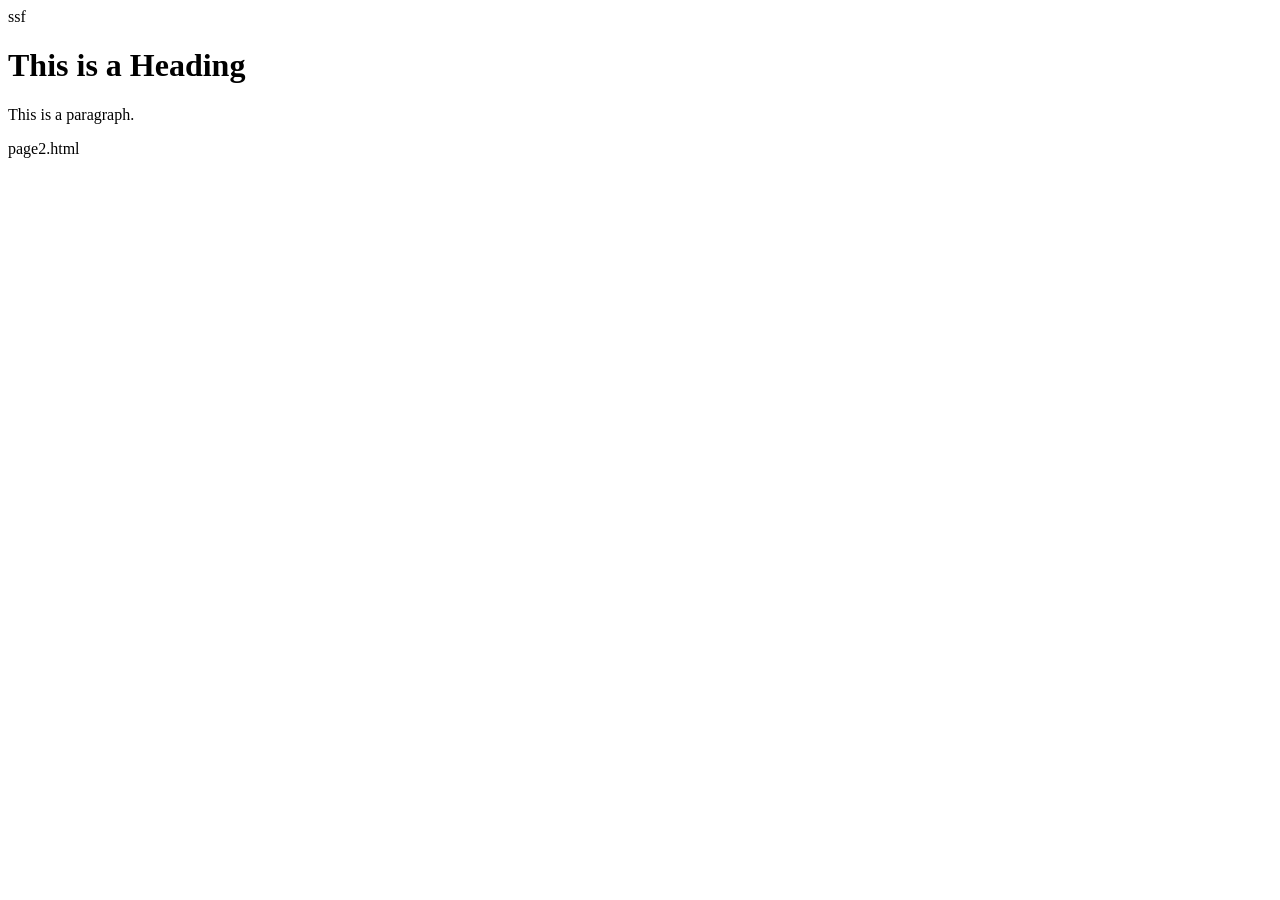
<file: index.html>
ssf
        <h1>This is a Heading</h1>
        <p>This is a paragraph.</p>

</body>
</html>
        <head>
                <title>Page Title</title>
        </head>



page2.html

<!DOCTYPE html>
<html>
        <head>
</file>
